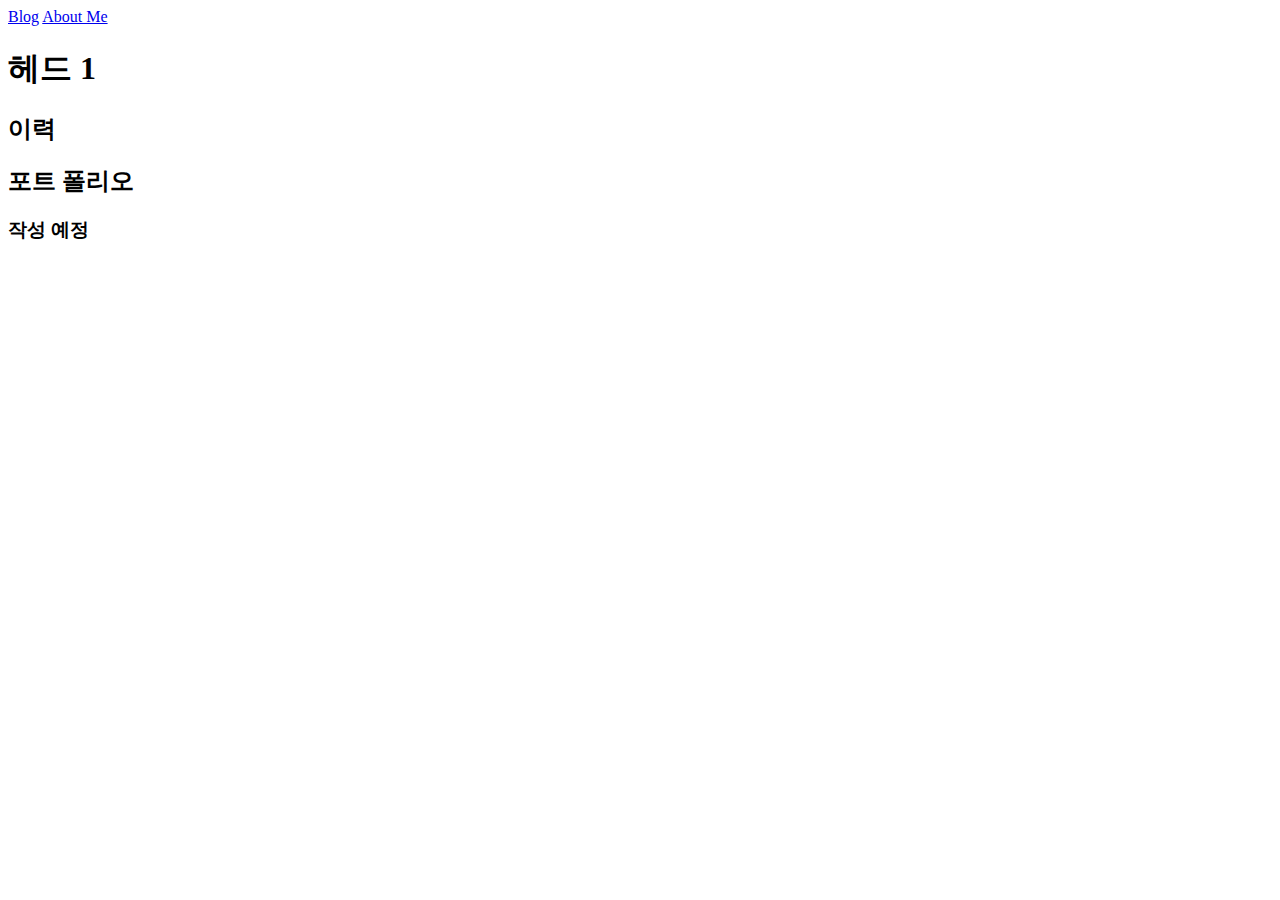
<file: single_pages/templates/single_pages/about_me.html>
<!DOCTYPE html>
<html lang="ko">
  <head>
    <meta charset="UTF-8" />
    <meta name="viewport" content="width=device-width, initial-scale=1.0" />
    <title>about me page</title>
  </head>
  <body>
    <nav>
      <a href="/blog/">Blog</a>
      <a href="/about_me/">About Me </a>
    </nav>

    <h1>헤드 1</h1>
    <h2>이력</h2>
    <h2>포트 폴리오</h2>
    <h3>작성 예정</h3>
  </body>
</html>
</file>
